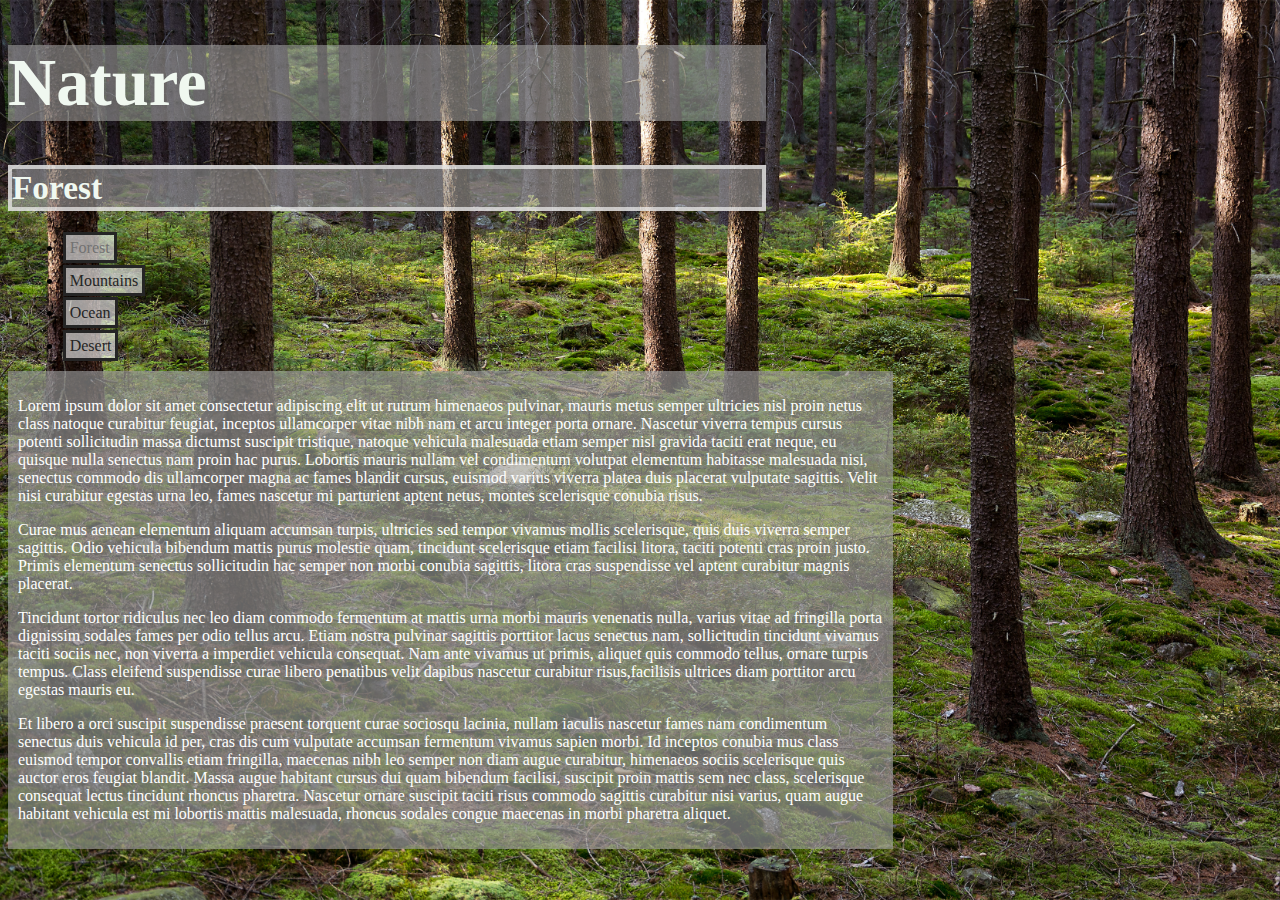
<file: index.html>
<!DOCTYPE html>
<html class="forest">
  <head>
    <meta charset="utf-8">
    <meta name="viewport" content="width=device-width">
    <title>Tubbs, Sarah | Demo 03-02</title>
    <link href="style.css" rel="stylesheet" type="text/css" />
  </head>
  <body>
    <h1>Nature</h1>
    <h2>Forest</h2>

    <nav>
      <ul>
        <li><a class="current" href="index.html">Forest</a></li>
        <li><a href="mountains.html">Mountains</a></li>
        <li><a href="ocean.html">Ocean</a></li>
        <li><a href="desert.html">Desert</a></li>
      </ul>
    </nav>

    <div class="textblock">
    <p>Lorem ipsum dolor sit amet consectetur adipiscing elit ut rutrum himenaeos pulvinar, mauris metus semper ultricies nisl proin netus class natoque curabitur feugiat, inceptos ullamcorper vitae nibh nam et arcu integer porta ornare. Nascetur viverra tempus cursus potenti sollicitudin massa dictumst suscipit tristique, natoque vehicula malesuada etiam semper nisl gravida taciti erat neque, eu quisque nulla senectus nam proin hac purus. Lobortis mauris nullam vel condimentum volutpat elementum habitasse malesuada nisi, senectus commodo dis ullamcorper magna ac fames blandit cursus, euismod varius viverra platea duis placerat vulputate sagittis. Velit nisi curabitur egestas urna leo, fames nascetur mi parturient aptent netus, montes scelerisque conubia risus.</p> <p>Curae mus aenean elementum aliquam accumsan turpis, ultricies sed tempor vivamus mollis scelerisque, quis duis viverra semper sagittis. Odio vehicula bibendum mattis purus molestie quam, tincidunt scelerisque etiam facilisi litora, taciti potenti cras proin justo. Primis elementum senectus sollicitudin hac semper non morbi conubia sagittis, litora cras suspendisse vel aptent curabitur magnis placerat.</p> <p>Tincidunt tortor ridiculus nec leo diam commodo fermentum at mattis urna morbi mauris venenatis nulla, varius vitae ad fringilla porta dignissim sodales fames per odio tellus arcu. Etiam nostra pulvinar sagittis porttitor lacus senectus nam, sollicitudin tincidunt vivamus taciti sociis nec, non viverra a imperdiet vehicula consequat. Nam ante vivamus ut primis, aliquet quis commodo tellus, ornare turpis tempus. Class eleifend suspendisse curae libero penatibus velit dapibus nascetur curabitur risus,facilisis ultrices diam porttitor arcu egestas mauris eu.</p> <p>Et libero a orci suscipit suspendisse praesent torquent curae sociosqu lacinia, nullam iaculis nascetur fames nam condimentum senectus duis vehicula id per, cras dis cum vulputate accumsan fermentum vivamus sapien morbi. Id inceptos conubia mus class euismod tempor convallis etiam fringilla, maecenas nibh leo semper non diam augue curabitur, himenaeos sociis scelerisque quis auctor eros feugiat blandit. Massa augue habitant cursus dui quam bibendum facilisi, suscipit proin mattis sem nec class, scelerisque consequat lectus tincidunt rhoncus pharetra. Nascetur ornare suscipit taciti risus commodo sagittis curabitur nisi varius, quam augue habitant vehicula est mi lobortis mattis malesuada, rhoncus sodales congue maecenas in morbi pharetra aliquet.</p>
    </di>
    
  </body>
</html>
</file>
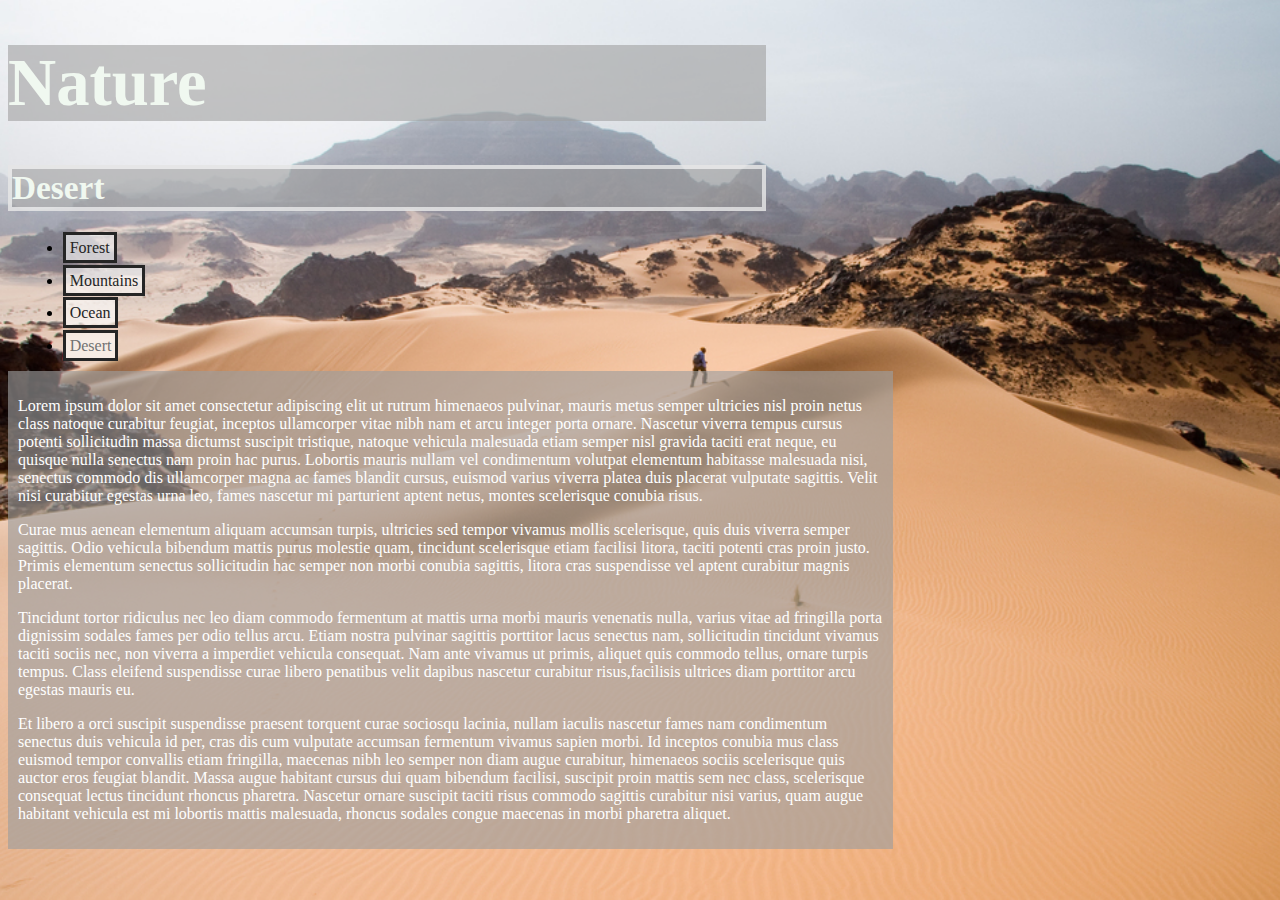
<file: desert.html>
<!DOCTYPE html>
<html class="desert">
  <head>
    <meta charset="utf-8">
    <meta name="viewport" content="width=device-width">
    <title>Tubbs, Sarah | Demo 03-02</title>
    <link href="style.css" rel="stylesheet" type="text/css" />
  </head>
  <body>
    <h1>Nature</h1>
    <h2>Desert</h2>

    <nav>
      <ul>
        <li><a href="index.html">Forest</a></li>
        <li><a  href="mountains.html">Mountains</a></li>
        <li><a href="ocean.html">Ocean</a></li>
        <li><a class= "current" href="desert.html">Desert</a></li>
      </ul>
    </nav>

    <div class="textblock">
    <p>Lorem ipsum dolor sit amet consectetur adipiscing elit ut rutrum himenaeos pulvinar, mauris metus semper ultricies nisl proin netus class natoque curabitur feugiat, inceptos ullamcorper vitae nibh nam et arcu integer porta ornare. Nascetur viverra tempus cursus potenti sollicitudin massa dictumst suscipit tristique, natoque vehicula malesuada etiam semper nisl gravida taciti erat neque, eu quisque nulla senectus nam proin hac purus. Lobortis mauris nullam vel condimentum volutpat elementum habitasse malesuada nisi, senectus commodo dis ullamcorper magna ac fames blandit cursus, euismod varius viverra platea duis placerat vulputate sagittis. Velit nisi curabitur egestas urna leo, fames nascetur mi parturient aptent netus, montes scelerisque conubia risus.</p> <p>Curae mus aenean elementum aliquam accumsan turpis, ultricies sed tempor vivamus mollis scelerisque, quis duis viverra semper sagittis. Odio vehicula bibendum mattis purus molestie quam, tincidunt scelerisque etiam facilisi litora, taciti potenti cras proin justo. Primis elementum senectus sollicitudin hac semper non morbi conubia sagittis, litora cras suspendisse vel aptent curabitur magnis placerat.</p> <p>Tincidunt tortor ridiculus nec leo diam commodo fermentum at mattis urna morbi mauris venenatis nulla, varius vitae ad fringilla porta dignissim sodales fames per odio tellus arcu. Etiam nostra pulvinar sagittis porttitor lacus senectus nam, sollicitudin tincidunt vivamus taciti sociis nec, non viverra a imperdiet vehicula consequat. Nam ante vivamus ut primis, aliquet quis commodo tellus, ornare turpis tempus. Class eleifend suspendisse curae libero penatibus velit dapibus nascetur curabitur risus,facilisis ultrices diam porttitor arcu egestas mauris eu.</p> <p>Et libero a orci suscipit suspendisse praesent torquent curae sociosqu lacinia, nullam iaculis nascetur fames nam condimentum senectus duis vehicula id per, cras dis cum vulputate accumsan fermentum vivamus sapien morbi. Id inceptos conubia mus class euismod tempor convallis etiam fringilla, maecenas nibh leo semper non diam augue curabitur, himenaeos sociis scelerisque quis auctor eros feugiat blandit. Massa augue habitant cursus dui quam bibendum facilisi, suscipit proin mattis sem nec class, scelerisque consequat lectus tincidunt rhoncus pharetra. Nascetur ornare suscipit taciti risus commodo sagittis curabitur nisi varius, quam augue habitant vehicula est mi lobortis mattis malesuada, rhoncus sodales congue maecenas in morbi pharetra aliquet.</p>
    </di>
    
  </body>
</html>
</file>
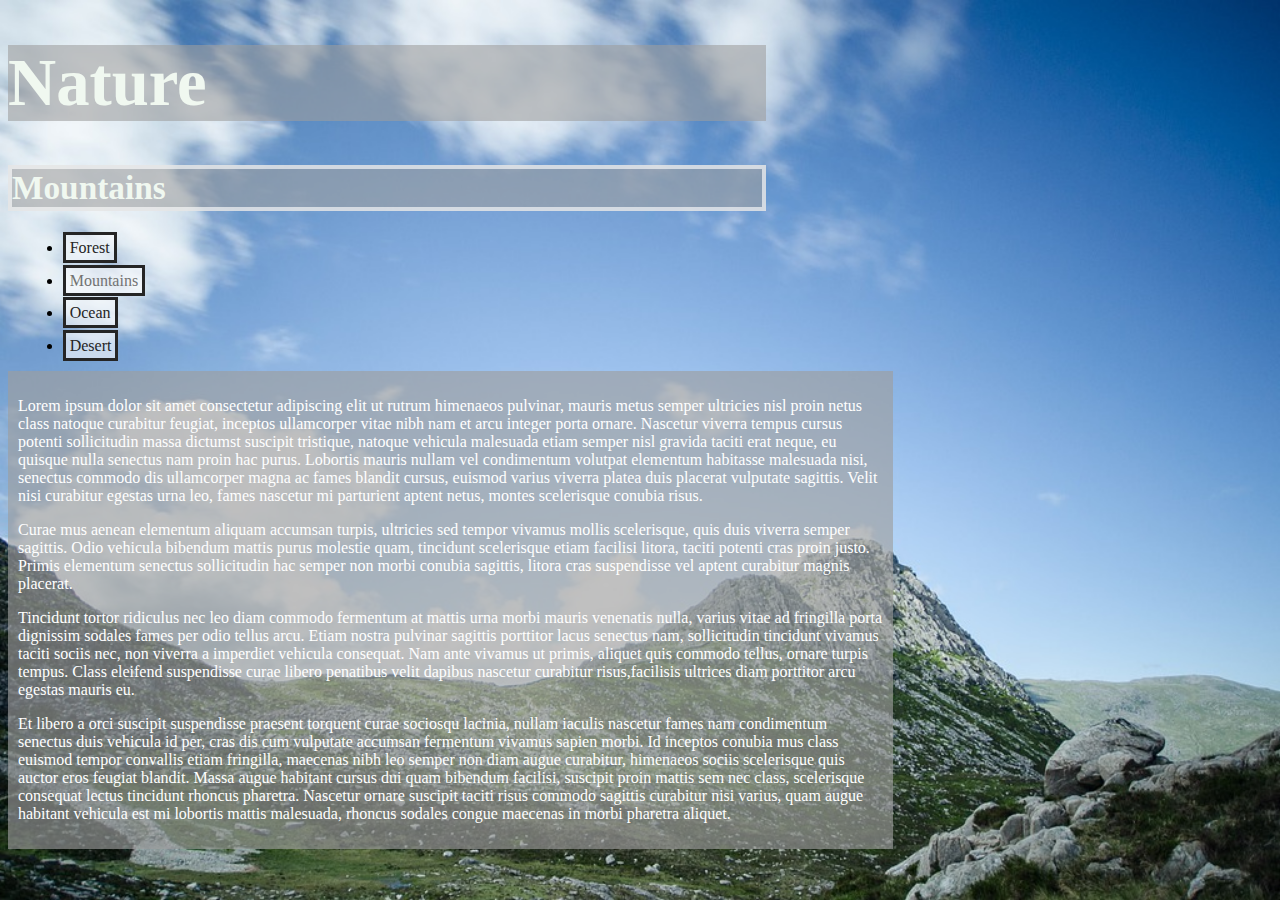
<file: mountains.html>
<!DOCTYPE html>
<html class="mountains">
  <head>
    <meta charset="utf-8">
    <meta name="viewport" content="width=device-width">
    <title>Tubbs, Sarah | Demo 03-02</title>
    <link href="style.css" rel="stylesheet" type="text/css" />
  </head>
  <body>
    <h1>Nature</h1>
    <h2>Mountains</h2>

    <nav>
      <ul>
        <li><a href="index.html">Forest </a></li>
        <li><a class="current" href="mountains.html">Mountains</a></li>
        <li><a href="ocean.html">Ocean</a></li>
        <li><a href="desert.html">Desert</a></li>
      </ul>
    </nav>

    <div class="textblock">
    <p>Lorem ipsum dolor sit amet consectetur adipiscing elit ut rutrum himenaeos pulvinar, mauris metus semper ultricies nisl proin netus class natoque curabitur feugiat, inceptos ullamcorper vitae nibh nam et arcu integer porta ornare. Nascetur viverra tempus cursus potenti sollicitudin massa dictumst suscipit tristique, natoque vehicula malesuada etiam semper nisl gravida taciti erat neque, eu quisque nulla senectus nam proin hac purus. Lobortis mauris nullam vel condimentum volutpat elementum habitasse malesuada nisi, senectus commodo dis ullamcorper magna ac fames blandit cursus, euismod varius viverra platea duis placerat vulputate sagittis. Velit nisi curabitur egestas urna leo, fames nascetur mi parturient aptent netus, montes scelerisque conubia risus.</p> <p>Curae mus aenean elementum aliquam accumsan turpis, ultricies sed tempor vivamus mollis scelerisque, quis duis viverra semper sagittis. Odio vehicula bibendum mattis purus molestie quam, tincidunt scelerisque etiam facilisi litora, taciti potenti cras proin justo. Primis elementum senectus sollicitudin hac semper non morbi conubia sagittis, litora cras suspendisse vel aptent curabitur magnis placerat.</p> <p>Tincidunt tortor ridiculus nec leo diam commodo fermentum at mattis urna morbi mauris venenatis nulla, varius vitae ad fringilla porta dignissim sodales fames per odio tellus arcu. Etiam nostra pulvinar sagittis porttitor lacus senectus nam, sollicitudin tincidunt vivamus taciti sociis nec, non viverra a imperdiet vehicula consequat. Nam ante vivamus ut primis, aliquet quis commodo tellus, ornare turpis tempus. Class eleifend suspendisse curae libero penatibus velit dapibus nascetur curabitur risus,facilisis ultrices diam porttitor arcu egestas mauris eu.</p> <p>Et libero a orci suscipit suspendisse praesent torquent curae sociosqu lacinia, nullam iaculis nascetur fames nam condimentum senectus duis vehicula id per, cras dis cum vulputate accumsan fermentum vivamus sapien morbi. Id inceptos conubia mus class euismod tempor convallis etiam fringilla, maecenas nibh leo semper non diam augue curabitur, himenaeos sociis scelerisque quis auctor eros feugiat blandit. Massa augue habitant cursus dui quam bibendum facilisi, suscipit proin mattis sem nec class, scelerisque consequat lectus tincidunt rhoncus pharetra. Nascetur ornare suscipit taciti risus commodo sagittis curabitur nisi varius, quam augue habitant vehicula est mi lobortis mattis malesuada, rhoncus sodales congue maecenas in morbi pharetra aliquet.</p>
    </di>
    
  </body>
</html>
</file>
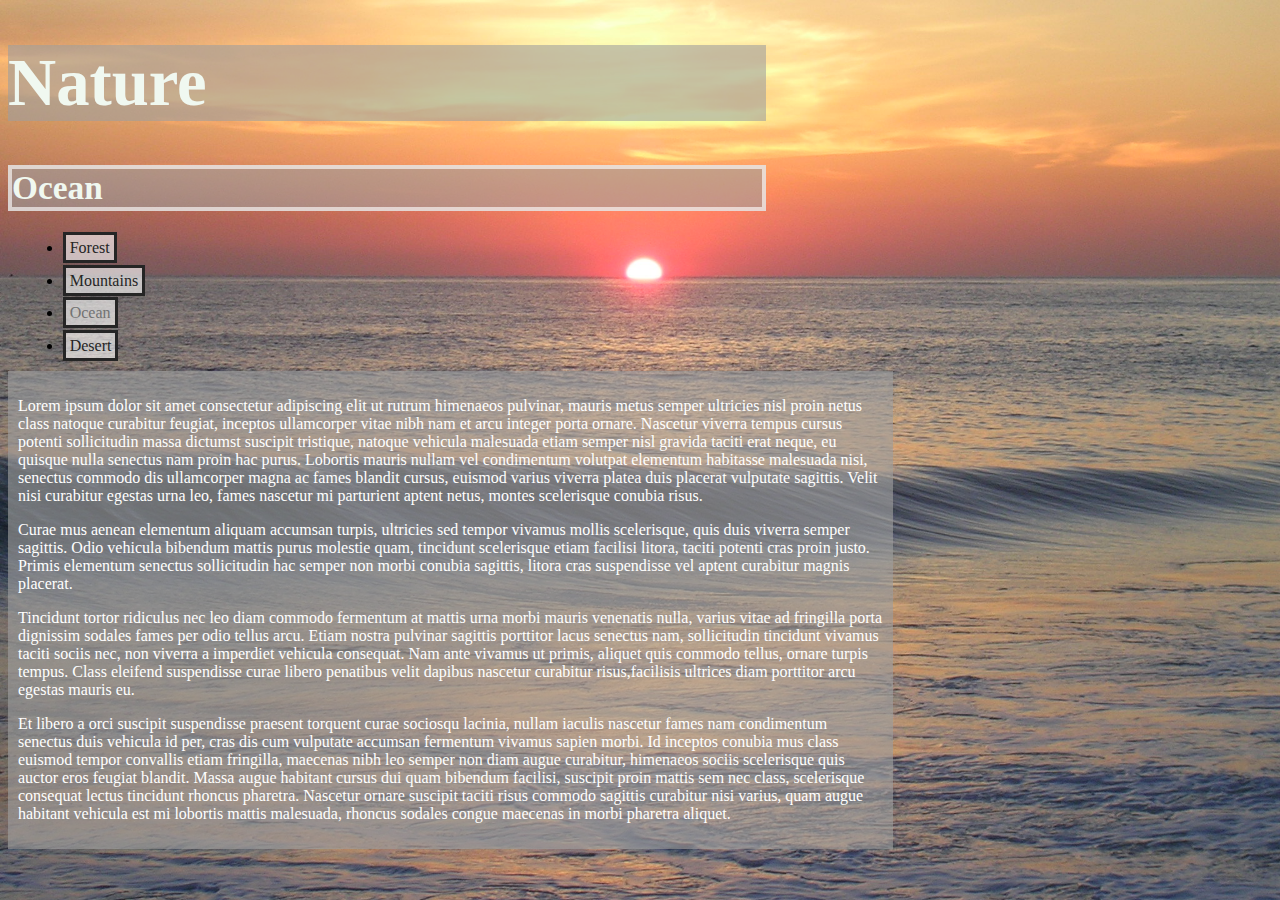
<file: ocean.html>
<!DOCTYPE html>
<html class="ocean">
  <head>
    <meta charset="utf-8">
    <meta name="viewport" content="width=device-width">
    <title>Tubbs, Sarah | Demo 03-02</title>
    <link href="style.css" rel="stylesheet" type="text/css" />
  </head>
  <body>
    <h1>Nature</h1>
    <h2>Ocean</h2>

    <nav>
      <ul>
        <li><a href="index.html">Forest</a></li>
        <li><a href="mountains.html">Mountains</a></li>
        <li><a class="current" href="ocean.html">Ocean</a></li>
        <li><a href="desert.html">Desert</a></li>
      </ul>
    </nav>

    <div class="textblock">
    <p>Lorem ipsum dolor sit amet consectetur adipiscing elit ut rutrum himenaeos pulvinar, mauris metus semper ultricies nisl proin netus class natoque curabitur feugiat, inceptos ullamcorper vitae nibh nam et arcu integer porta ornare. Nascetur viverra tempus cursus potenti sollicitudin massa dictumst suscipit tristique, natoque vehicula malesuada etiam semper nisl gravida taciti erat neque, eu quisque nulla senectus nam proin hac purus. Lobortis mauris nullam vel condimentum volutpat elementum habitasse malesuada nisi, senectus commodo dis ullamcorper magna ac fames blandit cursus, euismod varius viverra platea duis placerat vulputate sagittis. Velit nisi curabitur egestas urna leo, fames nascetur mi parturient aptent netus, montes scelerisque conubia risus.</p> <p>Curae mus aenean elementum aliquam accumsan turpis, ultricies sed tempor vivamus mollis scelerisque, quis duis viverra semper sagittis. Odio vehicula bibendum mattis purus molestie quam, tincidunt scelerisque etiam facilisi litora, taciti potenti cras proin justo. Primis elementum senectus sollicitudin hac semper non morbi conubia sagittis, litora cras suspendisse vel aptent curabitur magnis placerat.</p> <p>Tincidunt tortor ridiculus nec leo diam commodo fermentum at mattis urna morbi mauris venenatis nulla, varius vitae ad fringilla porta dignissim sodales fames per odio tellus arcu. Etiam nostra pulvinar sagittis porttitor lacus senectus nam, sollicitudin tincidunt vivamus taciti sociis nec, non viverra a imperdiet vehicula consequat. Nam ante vivamus ut primis, aliquet quis commodo tellus, ornare turpis tempus. Class eleifend suspendisse curae libero penatibus velit dapibus nascetur curabitur risus,facilisis ultrices diam porttitor arcu egestas mauris eu.</p> <p>Et libero a orci suscipit suspendisse praesent torquent curae sociosqu lacinia, nullam iaculis nascetur fames nam condimentum senectus duis vehicula id per, cras dis cum vulputate accumsan fermentum vivamus sapien morbi. Id inceptos conubia mus class euismod tempor convallis etiam fringilla, maecenas nibh leo semper non diam augue curabitur, himenaeos sociis scelerisque quis auctor eros feugiat blandit. Massa augue habitant cursus dui quam bibendum facilisi, suscipit proin mattis sem nec class, scelerisque consequat lectus tincidunt rhoncus pharetra. Nascetur ornare suscipit taciti risus commodo sagittis curabitur nisi varius, quam augue habitant vehicula est mi lobortis mattis malesuada, rhoncus sodales congue maecenas in morbi pharetra aliquet.</p>
    </di>
    
  </body>
</html>
</file>
<file: style.css>
html.forest{
  background-image: url('forest.jpg'); 
  background-repeat: no-repeat;
  background-position: center center;
  background-attachment: fixed;
  background-size: cover;
  
}
html.desert{
  background-image: url('desert.jpg'); 
  background-repeat: no-repeat;
  background-position: center center;
  background-attachment: fixed;
  background-size: cover;
}
html.ocean{
  background-image: url('ocean.jpg'); 
  background-repeat: no-repeat;
  background-position: center center;
  background-attachment: fixed;
  background-size: cover;
}
html.mountains{
  background-image: url('mountains.jpg'); 
  background-repeat: no-repeat;
  background-position: center center;
  background-attachment: fixed;
  background-size: cover; 
}
a:link{
  color: rgb(37, 37, 37);
  border: 3px solid  rgb(37, 37, 37);
  padding: 3pt;
  background-color: #ffffff9a;
  text-decoration: none;
}
a:visited{
  color:rgb(53, 53, 53);
}
a:hover{
  color: #8d99b1;
  box-shadow: 2px 2px 2px 2px #72727286;
}
a.current{
  color: #727272;
}
a:active{
  color: rgb(72, 85, 109)
}
li{
  margin: 11pt;
}
.textblock{
  color:rgb(255, 255, 255);
  background-color: #9e9e9ea2;
  margin-right: 30%;
  padding: 10px;
}
h1{
  color:rgb(240, 248, 240);
  font-size: 50pt;
  background-color: #9e9e9e96;
  margin-right: 40%;
}
h2{
  color:rgb(240, 248, 240);
  border: 3pt solid #ffffff9f;
  background-color: #9e9e9e96;
  font-size: 25pt;
  margin-right: 40%;
}
</file>
